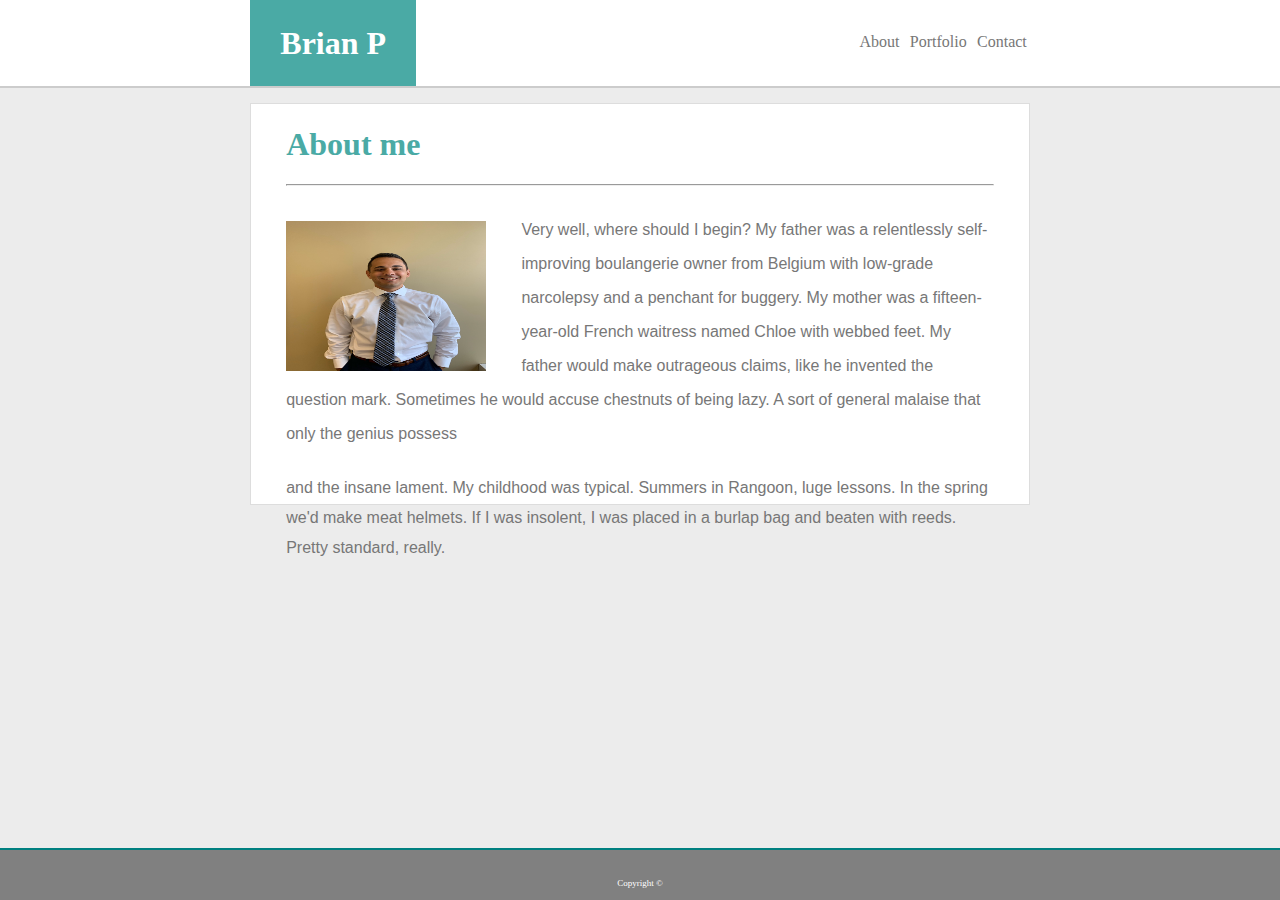
<file: index.html>
<!DOCTYPE html>
<html lang="en">
<head>
    <meta charset="UTF-8">
    <meta name="viewport" content="width=device-width, initial-scale=1.0">
    <meta http-equiv="X-UA-Compatible" content="ie=edge">
    <link rel="stylesheet" href="assets/css/style.css">
    <title>Brian Prickril's Developer Portfolio</title>
</head>
<body>
    <header>
        <div class="name">
            <h1 id="topname">Brian P</h1>
        </div>
        <ul class="navbar-links">
            <li>About</li>
            <li>Portfolio</li>
            <li>Contact</li>
        </ul>
    </header>
    <div class="container">
        <h1 id="aboutme">About me</h1>
        <div><hr></div>
            <div id="bio">
                <img src="assets/images/myphoto.jpg" id="my-pic" alt="brianspicture" height="150" width="200">
                <div>
                    <p id="biotext1">Very well, where should I begin? My father was a relentlessly 
                        self-improving boulangerie owner from Belgium with low-grade narcolepsy and 
                        a penchant for buggery. My mother was a fifteen-year-old French waitress 
                        named Chloe with webbed feet. My father would 
                        make outrageous claims, like he invented the question mark. Sometimes he would accuse 
                        chestnuts of being lazy. A sort of general malaise that only the genius possess
                    </p>
                    <p id="biotext2">and the insane lament. My childhood was typical. Summers in Rangoon, luge lessons. In the spring
                        we'd make meat helmets. If I was insolent, I was placed in a burlap bag and beaten with 
                        reeds. Pretty standard, really.
                    </p>
                </div>
            </div>
        <div class="footer">
            <p id="copyright">Copyright ©</p>
    </div>
</body>
</html>
</file>
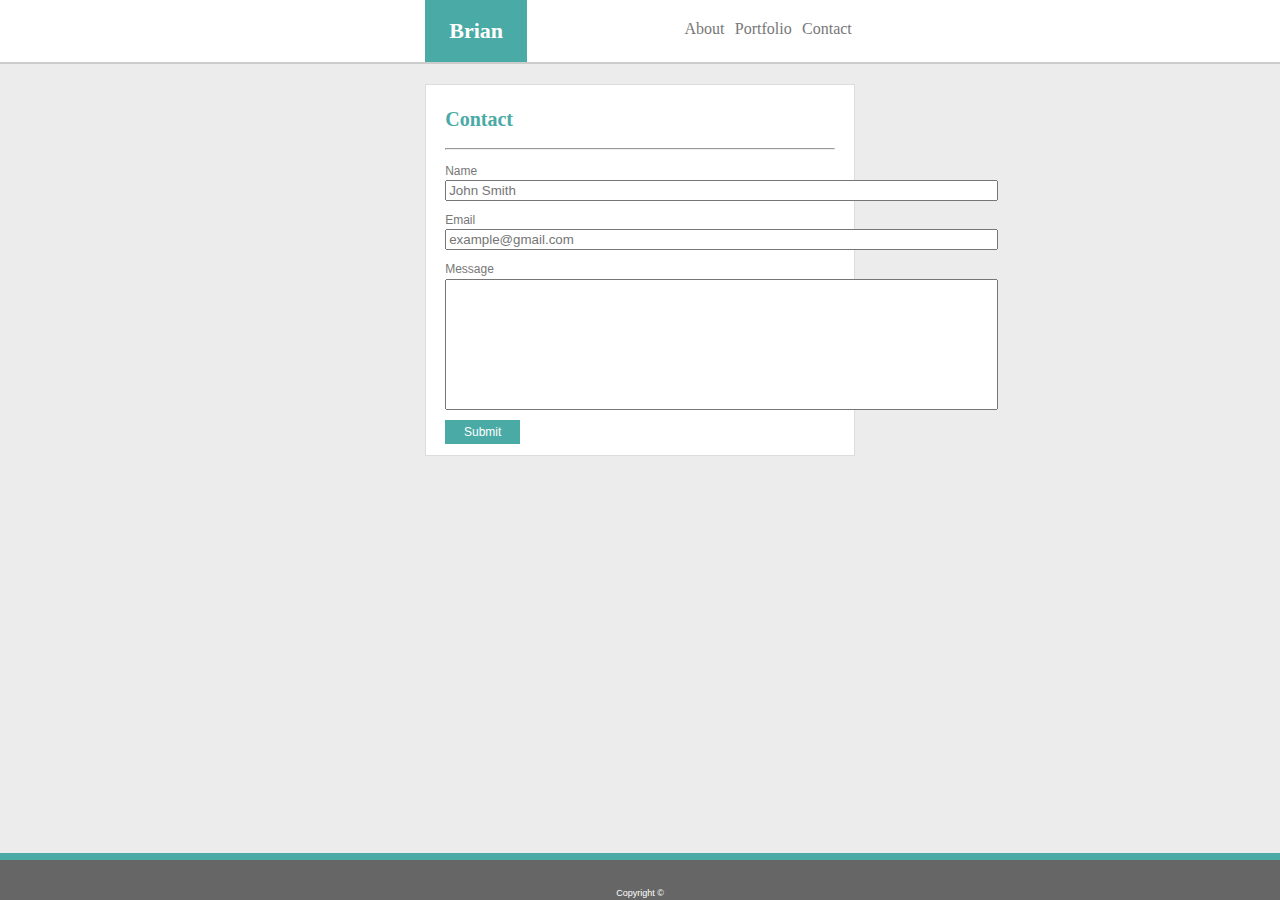
<file: contact.html>
<!DOCTYPE html>
<html lang="en">
<head>
    <meta charset="UTF-8">
    <meta name="viewport" content="width=device-width, initial-scale=1.0">
    <meta http-equiv="X-UA-Compatible" content="ie=edge">
    <link rel="stylesheet" href="assets/css/style3.css">
    <title>Brian Prickril's Developer Portfolio</title>
</head>
<body>
    <header>
        <div class="name">
            <h1 id="topname">Brian</h1>
        </div>
        <ul class="navbar-links">
            <li>About</li>
            <li>Portfolio</li>
            <li>Contact</li>
        </ul>
    </header>
    <div class="container3">
        <h1 id="contact">Contact</h1>
            <div><hr></div>
        <div id="contact-container">
        <p id="name-input">Name</p>
            <input id="name-box" type="text" placeholder="John Smith">
        <p id="email-input">Email</p>
            <input id="email-box" type="text" placeholder="example@gmail.com">
        <p id="message-input">Message</p>
            <input id="message-box" type="text">
        <button class="button">Submit</button>
    </div>
    <div class="footer">
        <p id="copyright">Copyright ©</p>
    </div>
</body>
</html>
</file>
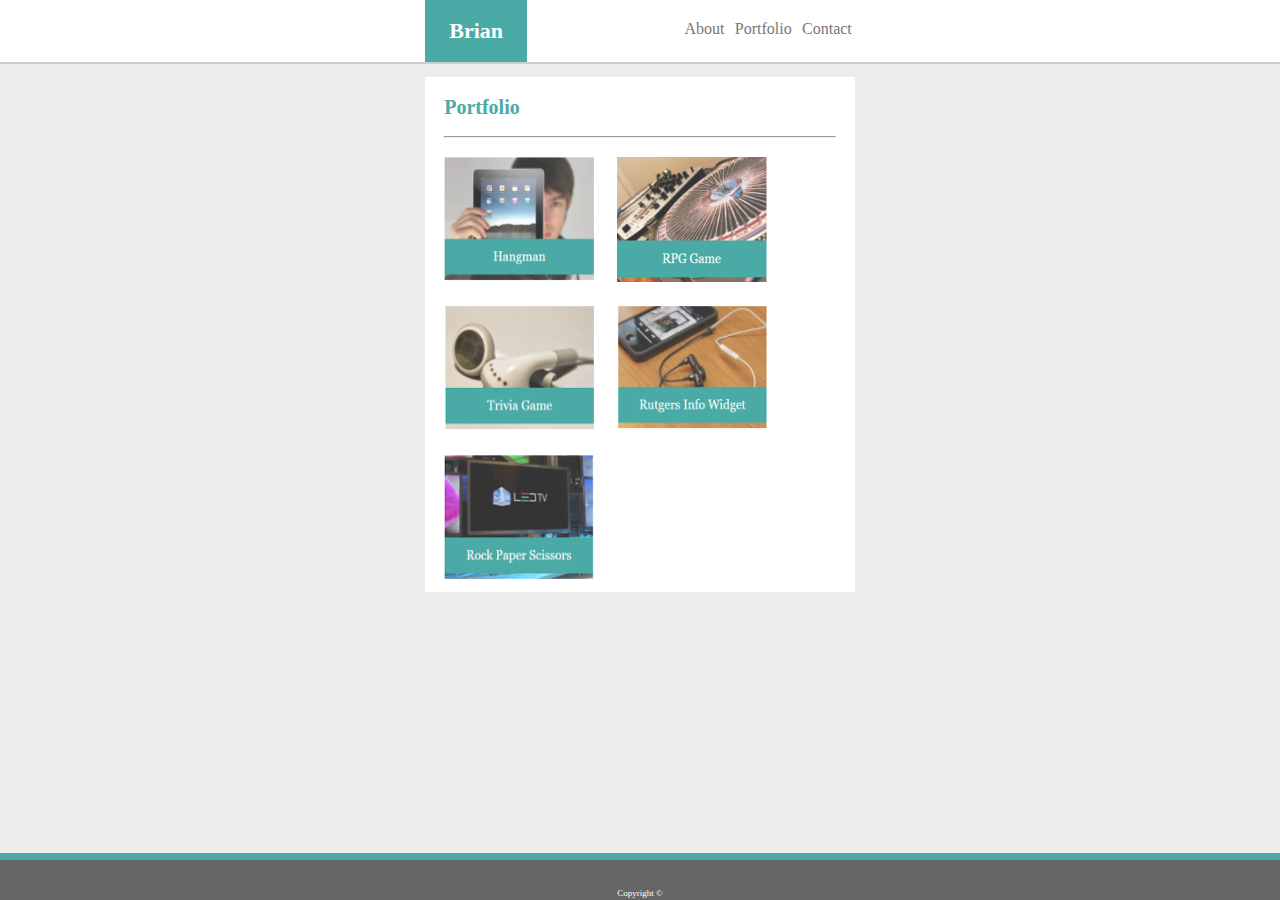
<file: portfolio.html>
<!DOCTYPE html>
<html lang="en">
<head>
    <meta charset="UTF-8">
    <meta name="viewport" content="width=device-width, initial-scale=1.0">
    <meta http-equiv="X-UA-Compatible" content="ie=edge">
    <link rel="stylesheet" href="assets/css/style2.css">
    <title>Brian Prickril's Developer Portfolio</title>
</head>
<body>
    <header>
        <div class="name">
            <h1 id="topname">Brian</h1>
        </div>
        <ul class="navbar-links">
            <li>About</li>
            <li>Portfolio</li>
            <li>Contact</li>
        </ul>
    </header>
    <div class="container2">
        <h1 id="portfolio">Portfolio</h1>
        <div><hr></div>
            <div id="portfolio-container">
                <div>
                    <img src="assets/images/hangman.jpg" id="port-pic1" alt="placeholder"
                    height="125" width="150">
                    <img src="assets/images/rpg.jpg" id="port-pic2" alt="placeholder"
                    height="125" width="150">
                </div>
                <div>
                    <img src="assets/images/trivia.jpg" id="port-pic3" alt="placeholder"
                    height="125" width="150">
                    <img src="assets/images/rutgers.jpg" id="port-pic4" alt="placeholder"
                    height="125" width="150">
                </div>
                <div>
                    <img src="assets/images/rockpaperscissors.jpg" id="port-pic5" alt="placeholder"
                    height="125" width="150">
                </div>
                <div class="footer">
            <p id="copyright">Copyright ©</p>
    </div>
</body>
</html>
</file>
<file: assets/css/style.css>
body {
    padding: 0;
    margin: 0;
    background: rgb(236, 236, 236);
}

header {
    background: white;
    display: block;
    font-family: Georgia, 'Times New Roman', Times, serif;
    border-bottom: 2px solid #cccccc;
    clear: right;
}

header::after {
    content: "";
    clear: both;
    display: table;
}

.name {
    float: left;
    background: #4aaaa5;
    margin-left: 250px;
    padding: .2rem;
    width: 10rem;
    text-align: center;
    color: white;
}


h1 {
    font-family: Georgia, 'Times New Roman', Times, serif;
    color: #4aaaa5;
}

#topname {
    color: white;
    text-align: center;
}

ul {
    list-style: none;
    float: right;
    margin-right: 250px;
}

ul > li {
    display: inline-block;
    padding: .2rem;
}

.navbar-links {
    color: #777777;
    margin-top: 30px;
}

.container {
    margin-left: 250px;
    margin-right: 250px;
    height: 400px;
    background: white;
    border: 1px solid #dddddd;
    margin-top: 15px;
}

#aboutme {
    color: #4aaaa5;
    font-family: Georgia, 'Times New Roman', Times, serif;
    padding: 2.2rem;
    display: block;
    padding-top: 0px;
}

hr {
    margin: -2.2rem 2.2rem 2.2rem 2.2rem;
}

#bio {
    margin-left: 2.2rem;
    display: inline-block;
}

#my-pic {
    float: left;
    padding-right: 2.2rem;
}

#biotext1 {
    font-family: Arial, Helvetica, sans-serif;
    color: #777777;
    line-height: 34px;
    padding-right: 2.2rem;
    margin-top: -8px;
}

#biotext2 { 
    font-family: Arial, Helvetica, sans-serif;
    color: #777777;
    line-height: 30px;
    padding-right: 2.2rem;
    margin-top: 22px;
}

.footer {
    position: fixed;
    left: 0;
    bottom: 0;
    width: 100%;
    background-color:#666666;
    border-top: 7px solid #4aaaa5;
    height: 40px;
 }

 #copyright {
     color: white;
     font-size: xx-small;
     margin-top: 28px;
     text-align: center;
}

.footer {
    position: fixed;
    left: 0;
    bottom: 0;
    width: 100%;
    background-color: grey;
    border-top: solid 2px teal;
    height: 50px;
}

 #copyright {
     color: white;
     font-size: xx-small;
     margin-top: 28px;
     text-align: center;
}
</file>
<file: assets/css/style3.css>
body {
    padding: 0;
    margin: 0;
    background: rgb(236, 236, 236);
}

header {
    background: white;
    display: block;
    font-family: Georgia, 'Times New Roman', Times, serif;
    border-bottom: 2px solid #cccccc;
    clear: right;
}

header::after {
    content: "";
    clear: both;
    display: table;
}

.name {
    float: left;
    background: #4aaaa5;
    margin-left: 425px;
    padding: 0.2rem;
    width: 6rem;
    text-align: center;
    color: white;
    font-size: 11px;
}


h1 {
    font-family: Georgia, 'Times New Roman', Times, serif;
    color: teal;
}

#topname {
    color: white;
    text-align: center;
}

ul {
    list-style: none;
    float: right;
    margin-right: 425px;
}

ul > li {
    display: inline-block;
    padding: .2rem;
}

.navbar-links {
    color: #777777;
    margin-top: 17px;
}

hr {
    margin: -1rem 1.2rem 1.2rem 1.2rem;
}

.footer {
    position: fixed;
    left: 0;
    bottom: 0;
    width: 100%;
    background-color:#666666;
    border-top: 7px solid #4aaaa5;
    height: 40px;
 }

 #copyright {
     color: white;
     font-size: xx-small;
     margin-top: 28px;
     text-align: center;
}

#contact{
    color: #4aaaa5;
    font-family: Georgia, 'Times New Roman', Times, serif;
    padding: 1.2rem;
    display: block;
    font-size: 20px;
    padding-top: 10px;
}

#contact-container {
    margin-left: 1.2rem;
    display: inline-block;
    margin-top: -17px;
}

.container3 {
    margin-left: 425px;
    margin-right: 425px;
    height: 370px;
    background: white;
    border: 1px solid #dddddd;
    margin-top: 20px;
}

p {
    color: #777777;
    font-family: Arial, Helvetica, sans-serif;
    font-size: 12px;
}

#name-box {
    width: 545px;
    margin-top: -10px;
}

#email-box {
    width: 545px;
    margin-top: -10px;
}

#message-box {
    width: 545px;
    height: 125px;   
}

#name-input {
    margin-bottom: 3px;
}

#email-input {
    margin-bottom: 3px;
}

#message-input {
    margin-bottom: 3px;
}

.button {
    background-color: #4aaaa5;
    border: none;
    color: white;
    padding: 5px;
    text-align: center;
    font-size: 12px;
    font-family: Arial, Helvetica, sans-serif;
    margin-top: 10px;
    width: 75px;
}
</file>
<file: assets/css/style2.css>
body {
    padding: 0;
    margin: 0;
    background: rgb(236, 236, 236);
}

header {
    background: white;
    display: block;
    font-family: Georgia, 'Times New Roman', Times, serif;
    border-bottom: 2px solid #cccccc;
    clear: right;
}

header::after {
    content: "";
    clear: both;
    display: table;
}

.name {
    float: left;
    background: #4aaaa5;
    margin-left: 425px;
    padding: 0.2rem;
    width: 6rem;
    text-align: center;
    color: white;
    font-size: 11px;
}


h1 {
    font-family: Georgia, 'Times New Roman', Times, serif;
    color: teal;
}

#topname {
    color: white;
    text-align: center;
}

ul {
    list-style: none;
    float: right;
    margin-right: 425px;
}

ul > li {
    display: inline-block;
    padding: .2rem;
}

.navbar-links {
    color: #777777;
    margin-top: 17px;
}

hr {
    margin: -1rem 1.2rem 1.2rem 1.2rem;
}

.footer {
    position: fixed;
    left: 0;
    bottom: 0;
    width: 100%;
    background-color:#666666;
    border-top: 7px solid #4aaaa5;
    height: 40px;
 }

 #copyright {
     color: white;
     font-size: xx-small;
     margin-top: 28px;
     text-align: center;
}

#portfolio {
    color: #4aaaa5;
    font-family: Georgia, 'Times New Roman', Times, serif;
    padding: 1.2rem;
    display: block;
    font-size: 20px;
}

#portfolio-container {
    margin-left: 1.2rem;
    display: inline-block;
}

.container2 {
    margin-left: 425px;
    margin-right: 425px;
    height: 515px;
    background: white;
}

#port-pic2 {
    padding-left: 1.2rem;
}

#port-pic3 {
    padding-top: 1.2rem;   
}

#port-pic4 {
    padding-left: 1.2rem;
    padding-top: 1.2rem;
}

#port-pic5 {
    padding-top: 1.2rem;   
}
</file>
